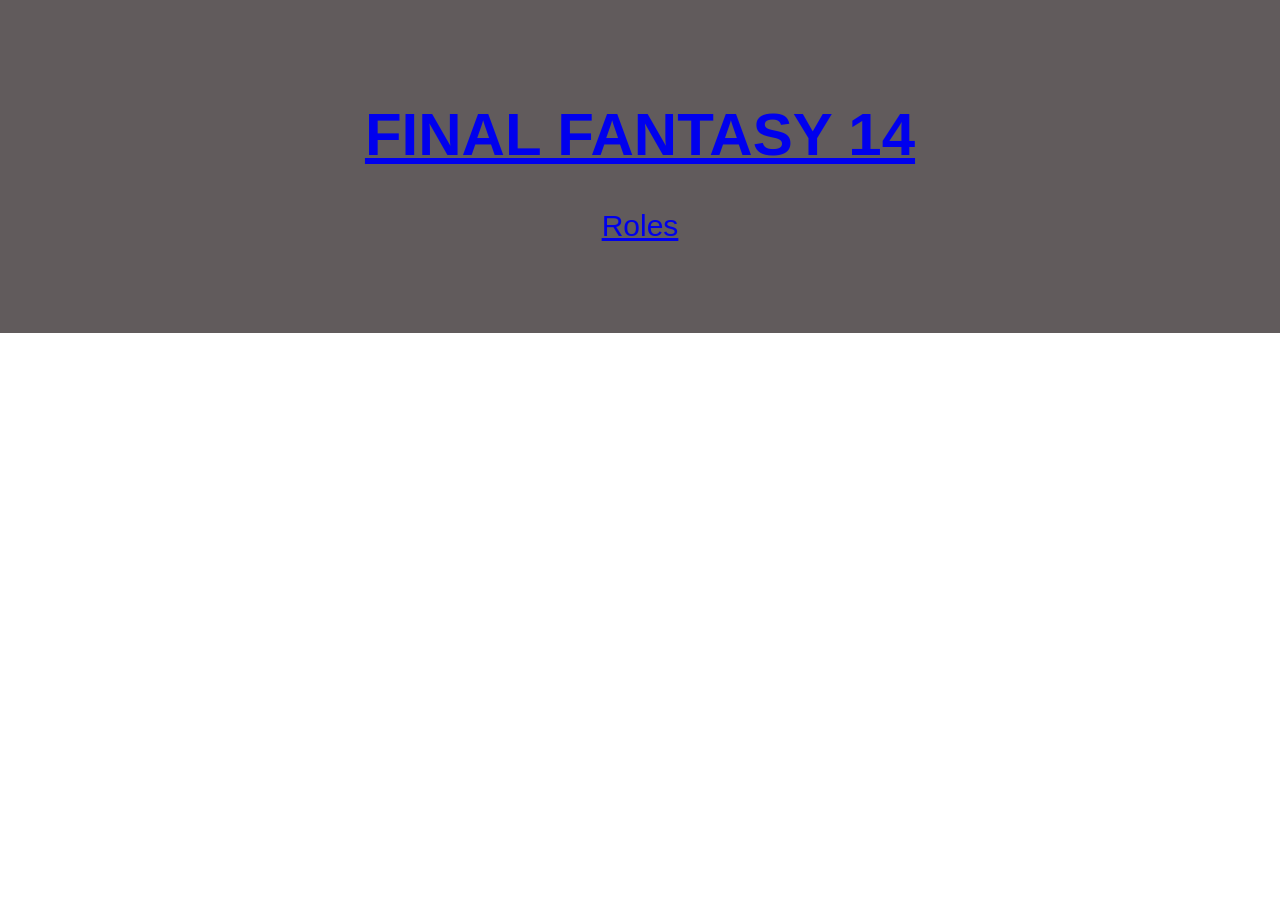
<file: templates/header.html>
<html>
<head>
<title>Page Title</title>
<meta charset="UTF-8">
<meta name="viewport" content="width=device-width, initial-scale=1">
<style>
/* Style the body */
body {
  font-family: Arial;
  margin: 0;
}

/* Header/Logo Title */
.header {
  padding: 60px;
  text-align: center;
  background: #615B5C;
  color: white;
  font-size: 30px;
  background-image: url("https://img.finalfantasyxiv.com/lds/h/I/Wu5E0qQJU5Yj6KlgyzbvvjrlPA.jpg");
  background-size: 100% 100%;
}




</style>
<script src="https://ajax.googleapis.com/ajax/libs/jquery/1.12.4/jquery.min.js"></script>
<script src="https://apis.google.com/js/client:platform.js?onload=start" async defer></script>
<script>
  function start() {
    gapi.load('auth2', function() {
      auth2 = gapi.auth2.init({
        client_id: '791819531464-a9od73ptilfdbuq92un5upviige2p3l4.apps.googleusercontent.com'
      });
    });
  }
</script>
</head>
<body>

<div class="header">
  <a href="/">
  <h1>FINAL FANTASY 14</h1>
  <p>Roles</p>
  
  </a>
</div>

<script>
      $('#signinButton').click(function () {
        function signInCallback(authResult) {
          if (authResult['code']) {
            // Hide the sign-in button now that the user is authorized
            $('#signinButton').attr('style', 'display:none');
            // Send the one-time-use code to the server, if the server responds, write a 'login successful' message to the web page and then redirect back to the main restaurants page
            $.ajax({
              type: 'POST',
              url: '/gconnect?state={{STATE}}',
              processData: false,
              data: authResult['code'],
              contentType: 'application/octet-stream; charset=utf-8',
              success: function (result) {
                // Handle or verify the server response if necessary.
                if (result) {
                  $('#result').html('Login Successful!</br>' + result + '</br>Redirecting...');
                  setTimeout(function () {
                    window.location.href = "/";
                  }, 4000);
                } else if (authResult['error']) {
                  console.log('There was an error: ' + authResult['error']);
                } else {
                  $('#result').html('Failed to make a server-side call. Check your configuration and console.');
                }
              }
            });
          }
        }
        auth2.grantOfflineAccess().then(signInCallback);
      })
</script>
</body>
</html>
</file>
